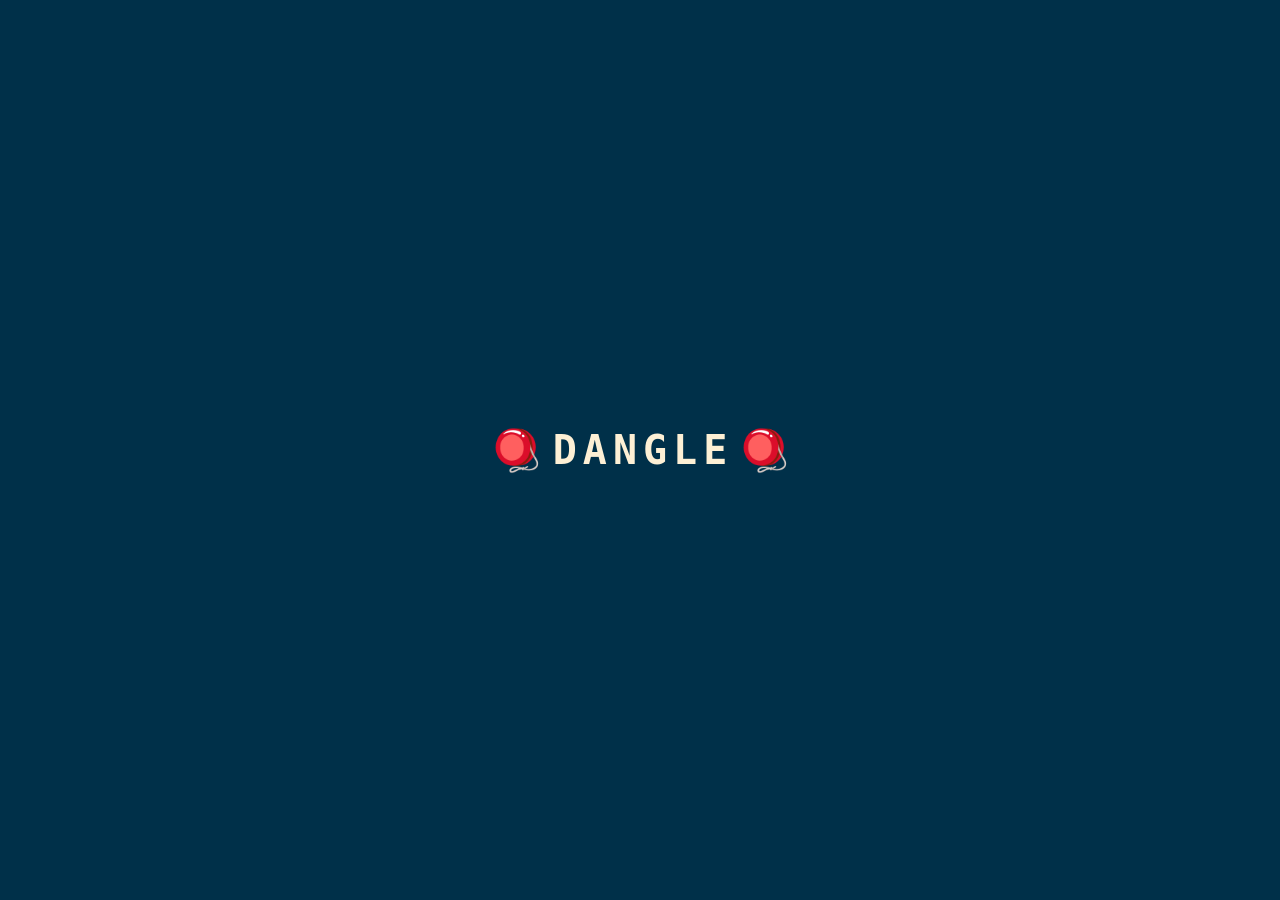
<file: BrainKick/Falling & Dangling.html>
<!DOCTYPE html>
<html lang="en">
<head>
  <meta charset="UTF-8">
  <meta name="viewport" content="width=device-width, initial-scale=1.0">
    <title>Falling & Dangling Letters</title>
        <meta name="viewport" content="width=device-width, initial-scale=1.0" />
        <link rel="icon" type="image/png" href="https://img.icons8.com/pulsar-gradient/48/menu.png">
  </head>
  <body>
  <style>
    body {
      margin: 0;
      height: 100vh;
      display: grid;
      place-content: center;
      background: #003049;
      font-family: monospace;
    }

    ul {
      list-style: none;
      display: flex;
      gap: 2em;
      font-size: 40px;
      font-weight: bold;
      color: #fdf0d5;
      padding: 0;
      margin: 0;
    }

    ul li a {
      text-decoration: none;
      text-transform: uppercase;
      color: inherit;
      display: flex;
      gap: 0.15em;
    }

    ul li.dangle a span {
      display: inline-block;
      transform-origin: top center; /* pivot point for dangling */
    }

    ul li.dangle a:hover span {
      animation: fall 0.6s ease forwards, dangle 1.5s ease-in-out infinite;
      animation-fill-mode: both;
    }

    /* Falling down */
    @keyframes fall {
      0% { transform: translateY(0) rotate(0); opacity: 1; }
      100% { transform: translateY(100px) rotate(20deg); opacity: 1; }
    }

    /* Dangling swing */
    @keyframes dangle {
      0% { transform: translateY(100px) rotate(20deg); }
      50% { transform: translateY(100px) rotate(-20deg); }
      100% { transform: translateY(100px) rotate(20deg); }
    }
  </style>
</head>
<body>
  <ul>
    <li class="dangle">
      <a href="#" id="dynamic-dangle">🪀 Dangle 🪀</a>
    </li>
  </ul>

  <script>
    // Select the link
    const link = document.getElementById("dynamic-dangle");
    const text = link.textContent; // original text
    link.textContent = ""; // clear

    // Wrap each character in a span and add delay
    [...text].forEach((char, i) => {
      const span = document.createElement("span");
      span.textContent = char;
      span.style.animationDelay = `${i * 0.1}s`; // dynamic stagger
      link.appendChild(span);
    });
  </script>
</body>
</html>
</file>
